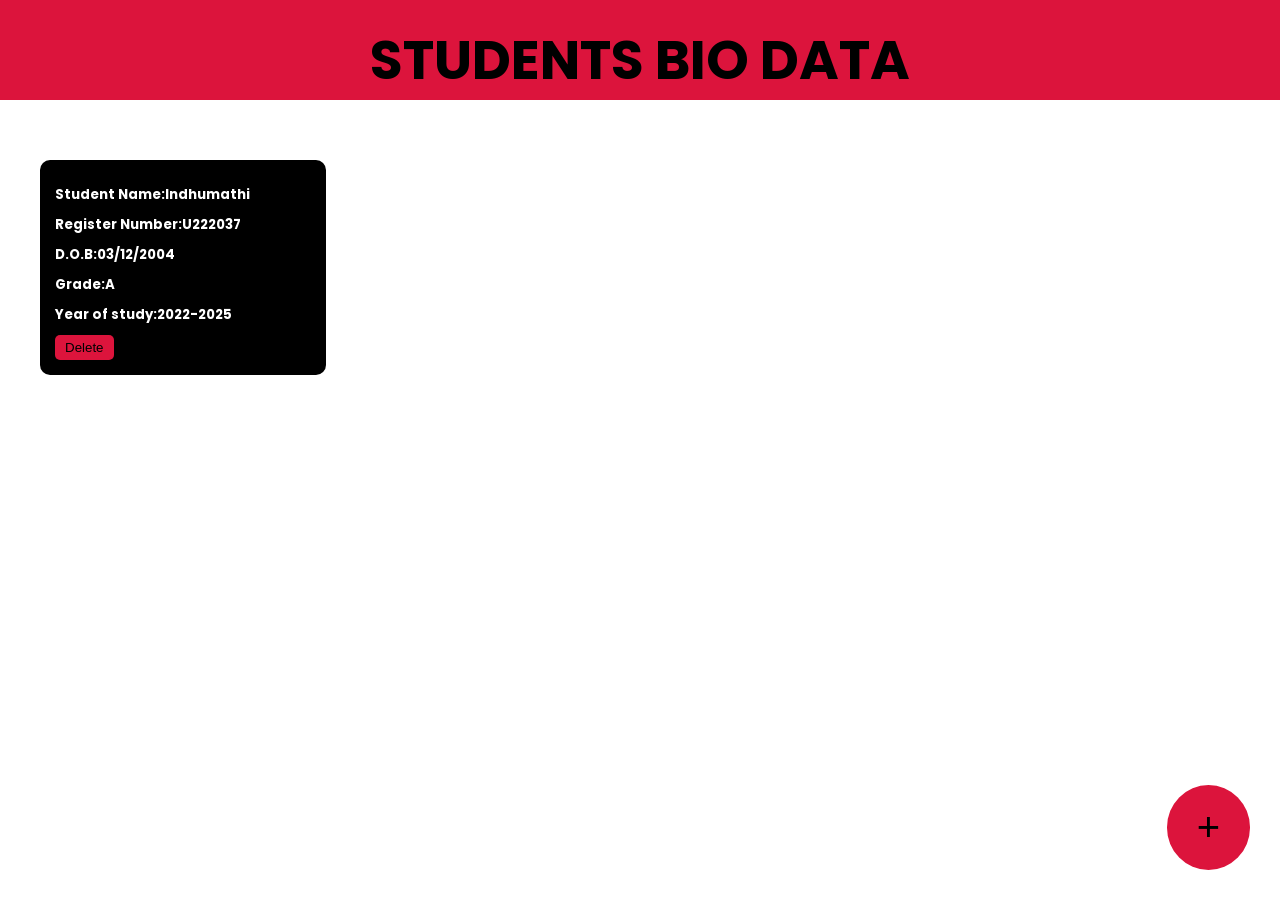
<file: index.html>
<!DOCTYPE html>
<html lang="en">
<head>
    <meta charset="UTF-8">
    <meta name="viewport" content="width=device-width, initial-scale=1.0">
    <title>STUDENTS DETAILS</title>
    <link rel="stylesheet" href="style.css">
    <link rel="preconnect" href="https://fonts.googleapis.com">
<link rel="preconnect" href="https://fonts.gstatic.com" crossorigin>
<link href="https://fonts.googleapis.com/css2?family=Poppins:ital,wght@0,100;0,200;0,300;0,400;0,500;0,600;0,700;0,800;0,900;1,100;1,200;1,300;1,400;1,500;1,600;1,700;1,800;1,900&display=swap" rel="stylesheet">

</head>
<body>
    <div class="navbar">
        <h1>STUDENTS BIO DATA</h1>
    </div>
    <div class="container">
        <div class="book-container">
            <h5>Student Name:Indhumathi</h5>
            <h5>Register Number:U222037</h5>
            <h5>D.O.B:03/12/2004</h5>
            <h5>Grade:A</h5>
            <h5>Year of study:2022-2025</h5>
            <button onclick="deletebook(event)">Delete</button>
        </div>
        
    </div>
    
    <div class="popup-overlay"></div>
    <div class="popup-box">
        <h2>Add Details</h2>
        <form>
            <input type="text" placeholder="Student Name" id="std-name-input">
            <input type="text" placeholder="Register Number"id="reg-no-input">
            <input type="date"   name="birthdate" id="birthdate-input">
             <input type="text" placeholder="Grade"id="grade-input">
           <label for="country">Year of study</label>
            <select id="yearofstudy-input" name="year of study">
            <option value="" selected disabled hidden>select Year</option>
            <!-- Add more options here -->
            <option value="2025-2028">2025-2028</option>
            <option value="2024-2027">2024-2027</option>
            <option value="2023-2026">2023-2026</option>
            <option value="2022-2025">2022-2025</option>
            <option value="2021-2024">2021-2024</option>
            <option value="2020-2023">2020-2023</option>
            <option value="2019-2022">2019-2022</option>
            <option value="2018-2021">2018-2021</option>
            <option value="2017-2020">2017-2020</option>
            <option value="2016-2019">2016-2019</option>
            <option value="2015-2018">2015-2018</option>
            <option value="2014-2017">2014-2017</option>
            <option value="2013-2016">2013-2016</option>
            <option value="2012-2015">2012-2015</option>
            <option value="2011-2014">2011-2014</option>
            <option value="2010-2013">2010-2013</option>
            </select>
            <br>
            <button id="add-book">ADD</button>
            <button id="cancel-popup">CANCEL</button>

        </form>
    </div>
    <button class="add-button" id="add-popup-button">+</button>
    <script src="script.js"></script>
    
</body>
</html>
</file>
<file: style.css>
*{
    margin: 0;
    padding: 0;
 
}
body{
    font-family: "Poppins", sans-serif; 
}
.navbar{
    background-color: #dc143c;
    height: 100px;
    position: fixed;
    left: 0;
    right: 0;
}
.navbar h1{
    font-size: 6vmin;
    text-align: center;
    padding-top: 20px;
}
.container{
    width: 100%;
    height: 100vh;
    padding: 10px;
 
}
.book-container{
    padding: 15px;
    width: 20%;
    background-color: black;
    border-radius: 10px;
    color: white;
    margin-top: 150px;
    margin-left: 30px;
    margin-bottom: 30px;
    margin-right: 30px;
    display:inline-block;
    vertical-align: top;
 
}
.book-container h5{
padding-top: 10px;
}
.book-container button{
    background-color: crimson;
    color: black;
    border-radius: 5px;
    padding: 5px 10px;
    border: none;
    margin-top: 10px;
}
.add-button{
    background-color: crimson;
    color: black;
    padding: 20px 30px;
    font-size: 40px;
    border: none;
    position: fixed;
    bottom: 30px;
    border-radius: 100%;
    right: 30px;
}
.popup-overlay
{
    background-color: black;
    opacity: 0.8;
    width: 100%;
    height: 100%;
    position: absolute;
    top: 0;
    bottom: 0;
    z-index: 1;
    display: none;
}
.popup-box{
    background-color: crimson;
    width: 40%;
    padding: 40px;
    border-radius: 10px;
    position: absolute;
    top: 20%;
    left: 30%;
    z-index: 2;
    display: none;
}
.popup-box input{
    background-color: transparent;
    border: none;
    width: 100%;
    margin: 5px;
    padding: 5px;
    font-size: 4vmin;
    border-bottom: solid black 2px;
}
label{
    font-size: 4vmin;
    padding-left: 10px;
}
#yearofstudy-input{
    background-color: transparent;
    width: 50%;
    border: black solid 2px;
    margin: 20px 0px;
    font-size: 4vmin;
}
.popup-box input::placeholder{
    color: black;
}
.popup-box textarea::placeholder{
    color: black;
}
.popup-box button{
    background-color: black;
    padding:10px 20px;
    color: antiquewhite;
    border: none;
    margin: 5px;
    border-radius: 5px;
}
.popup-box input:focus{
    outline: none;
}
.popup-box textarea:focus{
    outline: none;
}
/* responsive */
@media only screen and (max-width:750px){
    .book-container{
    width: 55%;
    display:block;
    }
.popup-box{
    width: 60%;
    padding: 40px;
    position: absolute;
    top: 20%;
    left: 10%;
    z-index: 2;
   
}
.add-button{
    font-size: 20px;
    
}
}
</file>
<file: std.css>
*{
    margin: 0;
    padding: 0;
 
}
body{
    font-family: "Poppins", sans-serif; 
}
.navbar{
    background-color: #dc143c;
    height: 100px;
    position: fixed;
    left: 0;
    right: 0;
}
.navbar h1{
    font-size: 6vmin;
    text-align: center;
    padding-top: 20px;
}
.container{
    width: 100%;
    height: 100vh;
    padding: 10px;
 
}
.book-container{
    padding: 15px;
    width: 20%;
    background-color: black;
    border-radius: 10px;
    color: white;
    margin-top: 150px;
    margin-left: 30px;
    margin-bottom: 30px;
    margin-right: 30px;
    display:inline-block;
    vertical-align: top;
 
}
.book-container h5{
padding-top: 10px;
}
.book-container button{
    background-color: crimson;
    color: black;
    border-radius: 5px;
    padding: 5px 10px;
    border: none;
    margin-top: 10px;
}
.add-button{
    background-color: crimson;
    color: black;
    padding: 20px 30px;
    font-size: 40px;
    border: none;
    position: fixed;
    bottom: 30px;
    border-radius: 100%;
    right: 30px;
}
.popup-overlay
{
    background-color: black;
    opacity: 0.8;
    width: 100%;
    height: 100%;
    position: absolute;
    top: 0;
    bottom: 0;
    z-index: 1;
    display: none;
}
.popup-box{
    background-color: crimson;
    width: 40%;
    padding: 40px;
    border-radius: 10px;
    position: absolute;
    top: 20%;
    left: 30%;
    z-index: 2;
    display: none;
}
.popup-box input{
    background-color: transparent;
    border: none;
    width: 100%;
    margin: 5px;
    padding: 5px;
    font-size: 4vmin;
    border-bottom: solid black 2px;
}
label{
    font-size: 4vmin;
    padding-left: 10px;
}
#yearofstudy-input{
    background-color: transparent;
    width: 50%;
    border: black solid 2px;
    margin: 20px 0px;
    font-size: 4vmin;
}
.popup-box input::placeholder{
    color: black;
}
.popup-box textarea::placeholder{
    color: black;
}
.popup-box button{
    background-color: black;
    padding:10px 20px;
    color: antiquewhite;
    border: none;
    margin: 5px;
    border-radius: 5px;
}
.popup-box input:focus{
    outline: none;
}
.popup-box textarea:focus{
    outline: none;
}
/* responsive */
@media only screen and (max-width:750px){
    .book-container{
    width: 55%;
    display:block;
    }
.popup-box{
    width: 60%;
    padding: 40px;
    position: absolute;
    top: 20%;
    left: 10%;
    z-index: 2;
   
}
.add-button{
    font-size: 20px;
    
}
}
</file>
